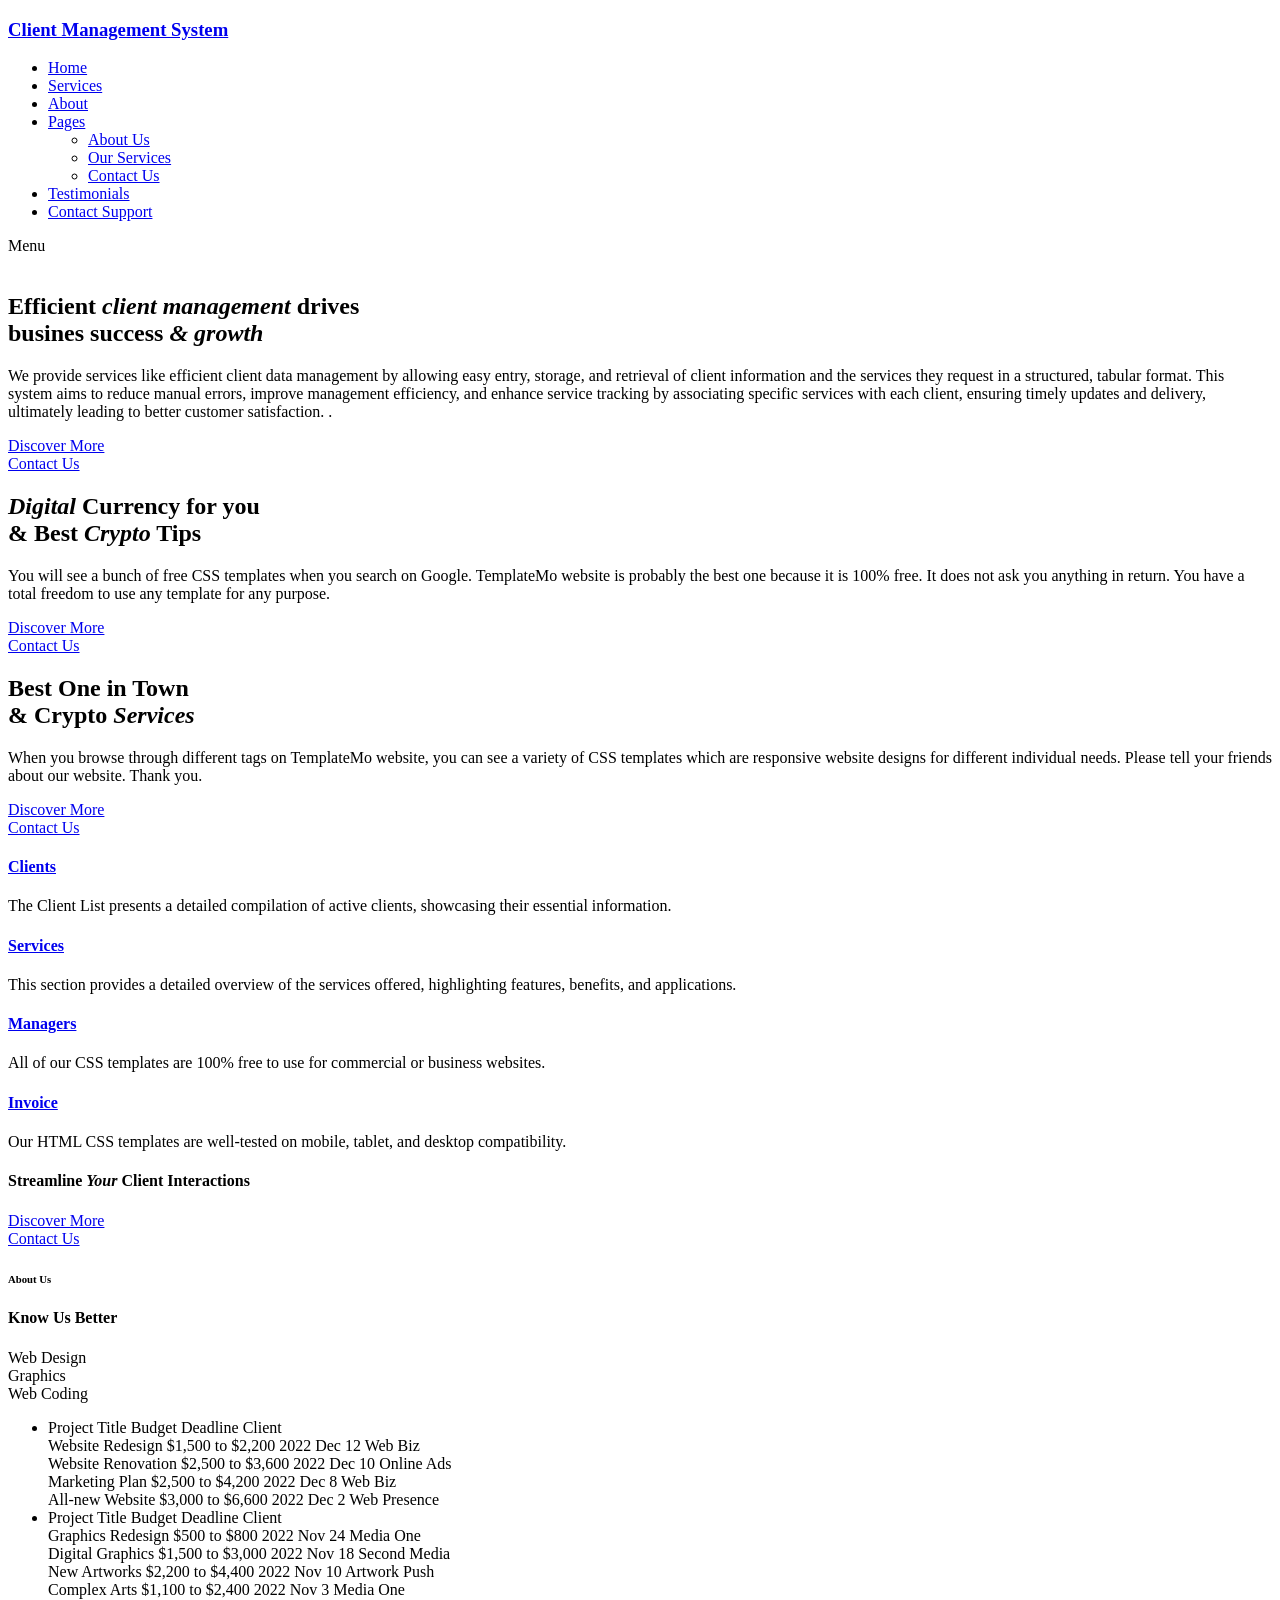
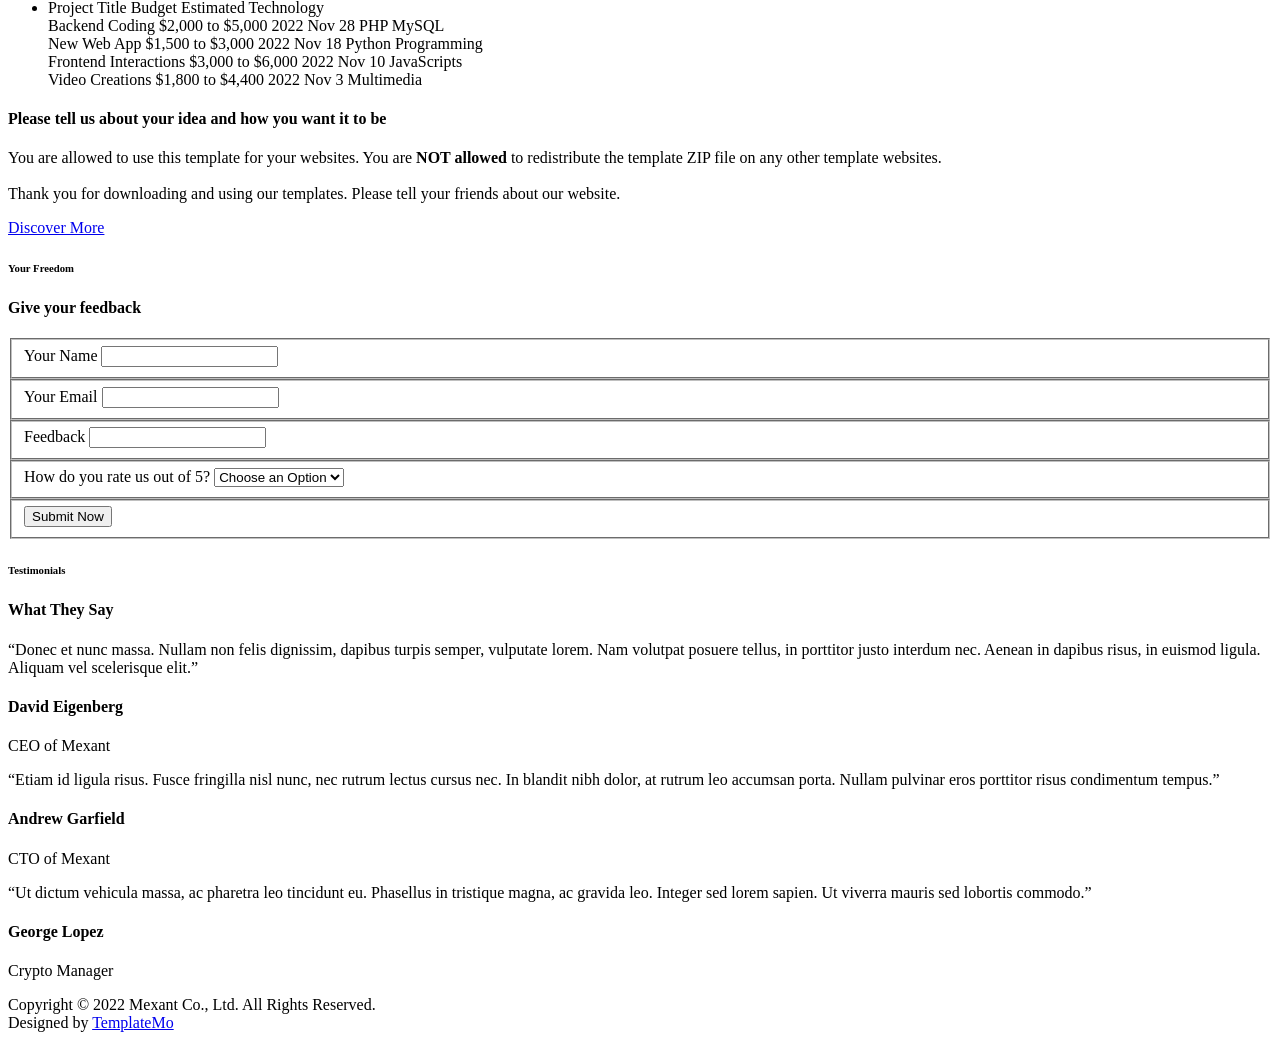
<file: index.html>
<!DOCTYPE html>
<html lang="en">

  <head>

    <meta charset="utf-8">
    <meta name="viewport" content="width=device-width, initial-scale=1, shrink-to-fit=no">
    <meta name="description" content="">
    <meta name="author" content="">
    <!--<link href="https://fonts.googleapis.com/css2?family=Poppins:wght@100;200;300;400;500;600;700;800;900&display=swap" rel="stylesheet">-->

    <title>Home Page</title>

    <!-- Bootstrap core CSS 
    <link href="vendor/bootstrap/css/bootstrap.min.css" rel="stylesheet">


    
    <link rel="stylesheet" href="assets/css/fontawesome.css">
    <link rel="stylesheet" href="assets/css/templatemo-574-mexant.css">
    <link rel="stylesheet" href="assets/css/owl.css">
    <link rel="stylesheet" href="assets/css/animate.css">
    <link rel="stylesheet" href="https://unpkg.com/swiper@7/swiper-bundle.min.css">
    <link rel="stylesheet" href="index.css">-->
<!--

TemplateMo 574 Mexant

https://templatemo.com/tm-574-mexant

-->
  </head>

<body>


  <!-- ***** Header Area Start ***** -->
  <header class="header-area header-sticky">
      <div class="container">
          <div class="row">
              <div class="col-12">
                  <nav class="main-nav">
                      <!-- ***** Logo Start ***** -->
                      <a href="index.html" class="logo">
                         <h3 class="bold-white">Client Management System</h3>
                      </a>
                      <!-- ***** Logo End ***** -->
                      <!-- ***** Menu Start ***** -->
                      <ul class="nav">
                          <li class="scroll-to-section"><a href="#top" class="active">Home</a></li>
                          <li class="scroll-to-section"><a href="#services">Services</a></li>
                          <li class="scroll-to-section"><a href="#about">About</a></li>
                          <li class="has-sub">
                              <a href="javascript:void(0)">Pages</a>
                              <ul class="sub-menu">
                                  <li><a href="about-us.html">About Us</a></li>
                                  <li><a href="our-services.html">Our Services</a></li>
                                  <li><a href="contact-us.html">Contact Us</a></li>
                              </ul>
                          </li>
                          <li class="scroll-to-section"><a href="#testimonials">Testimonials</a></li>
                          <li><a href="contact-us.html">Contact Support</a></li> 
                      </ul>        
                      <a class='menu-trigger'>
                          <span>Menu</span>
                      </a>
                      <!-- ***** Menu End ***** -->
                  </nav>
              </div>
          </div>
      </div>
  </header>
  <!-- ***** Header Area End ***** -->

  <!-- ***** Main Banner Area Start ***** -->
  <div class="swiper-container" id="top">
    <div class="swiper-wrapper">
      <div class="swiper-slide">
        <!--<div class="slide-inner" style="background-image:url(assets/images/slide-01.jpg)">-->
          <div class="container">
            <div class="row">
              <div class="col-lg-8">
                <div class="header-text">
                  <br>
                  <h2> Efficient<em> client management </em> drives <br> busines success  <em>&amp; growth</em></h2>
                  <div class="div-dec"></div>
                  <p> We provide services like efficient client data management by allowing easy entry, storage, and retrieval of client information and the services they request in a structured, tabular format. This system aims to reduce manual errors, improve management efficiency, and enhance service tracking by associating specific services with each client, ensuring timely updates and delivery, ultimately leading to better customer satisfaction.
   
                    .</p>
                  <div class="buttons">
                    <div class="green-button">
                      <a href="#services">Discover More</a> <!-- This button links to the services section -->
                  </div>
                    <div class="orange-button">
                      <a href="#">Contact Us</a>
                    </div>
                  </div>
                </div>
              </div>
            </div>
          </div>
        </div>
      </div>
      <div class="swiper-slide">
        <!--<div class="slide-inner" style="background-image:url(assets/images/slide-02.jpg)">-->
          <div class="container">
            <div class="row">
              <div class="col-lg-8">
                <div class="header-text">
                  <h2><em>Digital</em> Currency for you <br>&amp; Best <em>Crypto</em> Tips</h2>
                  <div class="div-dec"></div>
                  <p>You will see a bunch of free CSS templates when you search on Google. TemplateMo website is probably the best one because it is 100% free. It does not ask you anything in return. You have a total freedom to use any template for any purpose.</p>
                  <div class="buttons">
                    <div class="green-button">
                      <a href="#services">Discover More</a> <!-- This button links to the services section -->
                  </div>
                    <div class="orange-button">
                      <a href="#">Contact Us</a>
                    </div>
                  </div>
                </div>
              </div>
            </div>
          </div>
        </div>
      </div>
      <div class="swiper-slide">
        <!--<div class="slide-inner" style="background-image:url(assets/images/slide-03.jpg)">-->
          <div class="container">
            <div class="row">
              <div class="col-lg-8">
                <div class="header-text">
                  <h2>Best One in Town<br>&amp; Crypto <em>Services</em></h2>
                  <div class="div-dec"></div>
                  <p>When you browse through different tags on TemplateMo website, you can see a variety of CSS templates which are responsive website designs for different individual needs. Please tell your friends about our website. Thank you.</p>
                  <div class="buttons">
                    <div class="green-button">
                      <a href="#services">Discover More</a> <!-- This button links to the services section -->
                  </div>
                  
                    <div class="orange-button">
                      <a href="#">Contact Us</a>
                    </div>
                  </div>
                </div>
              </div>
            </div>
          </div>
        </div>
      </div>
    </div>
    <div class="swiper-button-next swiper-button-white"></div>
    <div class="swiper-button-prev swiper-button-white"></div>
  </div>

  <!-- ***** Main Banner Area End ***** -->

  <section class="services" id="services">
    <div class="container">
      <div class="row">
        <div class="col-lg-6">
          <div class="service-item">
            <i class="fas fa-archive"></i>
            
            <a href="/clients"><h4>Clients</h4></a>
            <p>The Client List presents a detailed compilation of active clients, showcasing their essential information.</p>
          </div>
        </div>
        <div class="col-lg-6">
          <div class="service-item">
            <i class="fas fa-cloud"></i>
            <a href="/services"><h4>Services</h4></a>
            
            <p>This section provides a detailed overview of the services offered, highlighting features, benefits, and applications.</p>
          </div>
        </div>
        <div class="col-lg-6">
          <div class="service-item">
            <i class="fas fa-charging-station"></i>
            <a href="client_managers.html"> <h4>Managers</h4></a>
           
            <p>All of our CSS templates are 100% free to use for commercial or business websites.</p>
          </div>
        </div>
        <div class="col-lg-6">
          <div class="service-item">
            <i class="fas fa-suitcase"></i>
            <a href="invoice.html"> <h4>Invoice</h4></a>
            
            <p>Our HTML CSS templates are well-tested on mobile, tablet, and desktop compatibility.</p>
          </div>
        </div>
        
  <section class="simple-cta">
    <div class="container">
      <div class="row">
        <div class="col-lg-5">
          <h4>Streamline  <em>Your </em> Client <strong>Interactions</strong>   </h4>
        </div>
        <div class="col-lg-7">
          <div class="buttons">
        
            <div class="green-button">
              <a href="#services">Discover More</a> <!-- This button links to the services section -->
          </div>
            <div class="orange-button">
              <a href="#">Contact Us</a>
            </div>
          </div>
        </div>
      </div>
    </div>
  </section>

  <section class="about-us" id="about">
    <div class="container">
      <div class="row">
        <div class="col-lg-6 offset-lg-3">
          <div class="section-heading">
            <h6>About Us</h6>
            <h4>Know Us Better</h4>
          </div>
        </div>
        <div class="col-lg-8">
          <div class="naccs">
            <div class="tabs">
              <div class="row">
                <div class="col-lg-12">
                  <div class="menu">
                    <div class="active gradient-border"><span>Web Design</span></div>
                    <div class="gradient-border"><span>Graphics</span></div>
                    <div class="gradient-border"><span>Web Coding</span></div>
                  </div>
                </div>
                <div class="col-lg-12">
                  <ul class="nacc">
                    <li class="active">
                      <div>
                        <div class="main-list">
                          <span class="title">Project Title</span>
                          <span class="title">Budget</span>
                          <span class="title">Deadline</span>
                          <span class="title">Client</span>
                        </div>
                        <div class="list-item">
                          <span class="item item-title">Website Redesign</span>
                          <span class="item">$1,500 to $2,200</span>
                          <span class="item">2022 Dec 12</span>
                          <span class="item">Web Biz</span>
                        </div>
                        <div class="list-item">
                          <span class="item item-title">Website Renovation</span>
                          <span class="item">$2,500 to $3,600</span>
                          <span class="item">2022 Dec 10</span>
                          <span class="item">Online Ads</span>
                        </div>
                        <div class="list-item">
                          <span class="item item-title">Marketing Plan</span>
                          <span class="item">$2,500 to $4,200</span>
                          <span class="item">2022 Dec 8</span>
                          <span class="item">Web Biz</span>
                        </div>
                        <div class="list-item last-item">
                          <span class="item item-title">All-new Website</span>
                          <span class="item">$3,000 to $6,600</span>
                          <span class="item">2022 Dec 2</span>
                          <span class="item">Web Presence</span>
                        </div>
                      </div>
                    </li>
                    <li>
                      <div>
                        <div class="main-list">
                          <span class="title">Project Title</span>
                          <span class="title">Budget</span>
                          <span class="title">Deadline</span>
                          <span class="title">Client</span>
                        </div>
                        <div class="list-item">
                          <span class="item item-title">Graphics Redesign</span>
                          <span class="item">$500 to $800</span>
                          <span class="item">2022 Nov 24</span>
                          <span class="item">Media One</span>
                        </div>
                        <div class="list-item">
                          <span class="item item-title">Digital Graphics</span>
                          <span class="item">$1,500 to $3,000</span>
                          <span class="item">2022 Nov 18</span>
                          <span class="item">Second Media</span>
                        </div>
                        <div class="list-item">
                          <span class="item item-title">New Artworks</span>
                          <span class="item">$2,200 to $4,400</span>
                          <span class="item">2022 Nov 10</span>
                          <span class="item">Artwork Push</span>
                        </div>
                        <div class="list-item last-item">
                          <span class="item item-title">Complex Arts</span>
                          <span class="item">$1,100 to $2,400</span>
                          <span class="item">2022 Nov 3</span>
                          <span class="item">Media One</span>
                        </div>
                    </li>
                    <li>
                      <div>
                        <div class="main-list">
                          <span class="title">Project Title</span>
                          <span class="title">Budget</span>
                          <span class="title">Estimated</span>
                          <span class="title">Technology</span>
                        </div>
                        <div class="list-item">
                          <span class="item item-title">Backend Coding</span>
                          <span class="item">$2,000 to $5,000</span>
                          <span class="item">2022 Nov 28</span>
                          <span class="item">PHP MySQL</span>
                        </div>
                        <div class="list-item">
                          <span class="item item-title">New Web App</span>
                          <span class="item">$1,500 to $3,000</span>
                          <span class="item">2022 Nov 18</span>
                          <span class="item">Python Programming</span>
                        </div>
                        <div class="list-item">
                          <span class="item item-title">Frontend Interactions</span>
                          <span class="item">$3,000 to $6,000</span>
                          <span class="item">2022 Nov 10</span>
                          <span class="item">JavaScripts</span>
                        </div>
                        <div class="list-item last-item">
                          <span class="item item-title">Video Creations</span>
                          <span class="item">$1,800 to $4,400</span>
                          <span class="item">2022 Nov 3</span>
                          <span class="item">Multimedia</span>
                        </div>
                      </div>
                    </li>
                  </ul>
                </div>
              </div>
            </div>
          </div>
        </div>
        <div class="col-lg-4">
          <div class="right-content">
            <h4>Please tell us about your idea and how you want it to be</h4>
            <p>You are allowed to use this template for your websites. You are <b>NOT allowed</b> to redistribute the template ZIP file on any other template websites.<br><br>Thank you for downloading and using our templates. Please tell your friends about our website.</p>
            <div class="green-button">
              
                <a href="#services">Discover More</a> <!-- This button links to the services section -->
            
            </div>
          </div>
        </div>
      </div>
    </div>
  </section>

  <section class="calculator">
    <div class="container">
      <div class="row">
        <div class="col-lg-7">
          <div class="left-image">
            <!--<img src="assets/images/calculator-image.png" alt="">-->
          </div>
        </div>
        <div class="col-lg-5">
          <div class="section-heading">
            <h6>Your Freedom</h6>
            <h4>Give your feedback</h4>
          </div>
          <form id="calculate" action="" method="get">
            <div class="row">
              <div class="col-lg-6">
                <fieldset>
                  <label for="name">Your Name</label>
                  <input type="name" name="name" id="name" placeholder="" autocomplete="on" required>
                </fieldset>
              </div>
              <div class="col-lg-6">
                <fieldset>
                  <label for="email">Your Email</label>
                  <input type="text" name="email" id="email" pattern="[^ @]*@[^ @]*" placeholder="" required="">
                </fieldset>
              </div>
              <div class="col-lg-12">
                <fieldset>
                  <label for="subject">Feedback</label>
                  <input type="subject" name="subject" id="subject" placeholder="" autocomplete="on" >
                </fieldset>
              </div>
              <div class="col-lg-12">
                <fieldset>
                  <label for="chooseOption" class="form-label">How do you rate us out of 5?</label>
                  <select name="Category" class="form-select" aria-label="Default select example" id="chooseOption" onchange="this.form.click()">
                      <option selected>Choose an Option</option>
                      <option type="checkbox" name="option1" value="Online Banking">1</option>
                      <option value="Financial Control">2</option>
                      <option value="Yearly Profit">3</option>
                      <option value="Crypto Investment">4</option>
                      <option value="Crypto Investment">5</option>
                  </select>
              </fieldset>
              </div>
              <div class="col-lg-12">
                <fieldset>
                  <button type="submit" id="form-submit" class="orange-button">Submit Now</button>
                </fieldset>
              </div>
            </div>
          </form>
        </div>
      </div>
    </div>
  </section>

  <section class="testimonials" id="testimonials">
    <div class="container">
      <div class="row">
        <div class="col-lg-6 offset-lg-3">
          <div class="section-heading">
            <h6>Testimonials</h6>
            <h4>What They Say</h4>
          </div>
        </div>
        <div class="col-lg-10 offset-lg-1">
          <div class="owl-testimonials owl-carousel" style="position: relative; z-index: 5;">
            <div class="item">
              <i class="fa fa-quote-left"></i>
              <p>“Donec et nunc massa. Nullam non felis dignissim, dapibus turpis semper, vulputate lorem. Nam volutpat posuere tellus, in porttitor justo interdum nec. Aenean in dapibus risus, in euismod ligula. Aliquam vel scelerisque elit.”</p>
              <h4>David Eigenberg</h4>
              <span>CEO of Mexant</span>
              <div class="right-image">
              <!--<img src="assets/images/testimonials-01.jpg" alt="">-->
              </div>
            </div>
            <div class="item">
              <i class="fa fa-quote-left"></i>
              <p>“Etiam id ligula risus. Fusce fringilla nisl nunc, nec rutrum lectus cursus nec. In blandit nibh dolor, at rutrum leo accumsan porta. Nullam pulvinar eros porttitor risus condimentum tempus.”</p>
              <h4>Andrew Garfield</h4>
              <span>CTO of Mexant</span>
              <div class="right-image">
                <!--<img src="assets/images/testimonials-01.jpg" alt="">-->
              </div>
            </div>
            <div class="item">
              <i class="fa fa-quote-left"></i>
              <p>“Ut dictum vehicula massa, ac pharetra leo tincidunt eu. Phasellus in tristique magna, ac gravida leo. Integer sed lorem sapien. Ut viverra mauris sed lobortis commodo.”</p>
              <h4>George Lopez</h4>
              <span>Crypto Manager</span>
              <div class="right-image">
               <!-- <img src="assets/images/testimonials-01.jpg" alt="">-->
              </div>
            </div>
          </div>
        </div>
      </div>
    </div>
  </section>

  <section class="partners">
    <div class="container">
      <div class="row">
        <div class="col-lg-2 col-sm-4 col-6">
          <div class="item">
            <!--<img src="assets/images/client-01.png" alt="">-->
          </div>
        </div>
        <div class="col-lg-2 col-sm-4 col-6">
          <div class="item">
            <!--<img src="assets/images/client-01.png" alt="">-->
          </div>
        </div>
        <div class="col-lg-2 col-sm-4 col-6">
          <div class="item">
            <!--<img src="assets/images/client-01.png" alt="">-->
          </div>
        </div>
        <div class="col-lg-2 col-sm-4 col-6">
          <div class="item">
            <!--<img src="assets/images/client-01.png" alt="">-->
          </div>
        </div>
        <div class="col-lg-2 col-sm-4 col-6">
          <div class="item">
            <!--<img src="assets/images/client-01.png" alt="">-->
          </div>
        </div>
        <div class="col-lg-2 col-sm-4 col-6">
          <div class="item">
            <!--<img src="assets/images/client-01.png" alt="">-->
          </div>
        </div>
      </div>
    </div>
  </section>

  <footer>
    <div class="container">
      <div class="row">
        <div class="col-lg-12">
          <p>Copyright © 2022 Mexant Co., Ltd. All Rights Reserved. 
          
          <br>Designed by <a title="CSS Templates" rel="sponsored" href="https://templatemo.com" target="_blank">TemplateMo</a></p>
        </div>
      </div>
    </div>
  </footer>

  <!-- Scripts -->
  <!-- Bootstrap core JavaScript 
   <!-- <script src="vendor/jquery/jquery.min.js"></script>
    <script src="vendor/bootstrap/js/bootstrap.bundle.min.js"></script>

    <script src="assets/js/isotope.min.js"></script>
    <script src="assets/js/owl-carousel.js"></script>

    <script src="assets/js/tabs.js"></script>
    <script src="assets/js/swiper.js"></script>
    <script src="assets/js/custom.js"></script>
    <script>
        var interleaveOffset = 0.5;

      var swiperOptions = {
        loop: true,
        speed: 1000,
        grabCursor: true,
        watchSlidesProgress: true,
        mousewheelControl: true,
        keyboardControl: true,
        navigation: {
          nextEl: ".swiper-button-next",
          prevEl: ".swiper-button-prev"
        },
        on: {
          progress: function() {
            var swiper = this;
            for (var i = 0; i < swiper.slides.length; i++) {
              var slideProgress = swiper.slides[i].progress;
              var innerOffset = swiper.width * interleaveOffset;
              var innerTranslate = slideProgress * innerOffset;
              swiper.slides[i].querySelector(".slide-inner").style.transform =
                "translate3d(" + innerTranslate + "px, 0, 0)";
            }      
          },
          touchStart: function() {
            var swiper = this;
            for (var i = 0; i < swiper.slides.length; i++) {
              swiper.slides[i].style.transition = "";
            }
          },
          setTransition: function(speed) {
            var swiper = this;
            for (var i = 0; i < swiper.slides.length; i++) {
              swiper.slides[i].style.transition = speed + "ms";
              swiper.slides[i].querySelector(".slide-inner").style.transition =
                speed + "ms";


                
            }
          }
        }
      };

      var swiper = new Swiper(".swiper-container", swiperOptions);
    </script>-->
  </body>
</html>
</file>
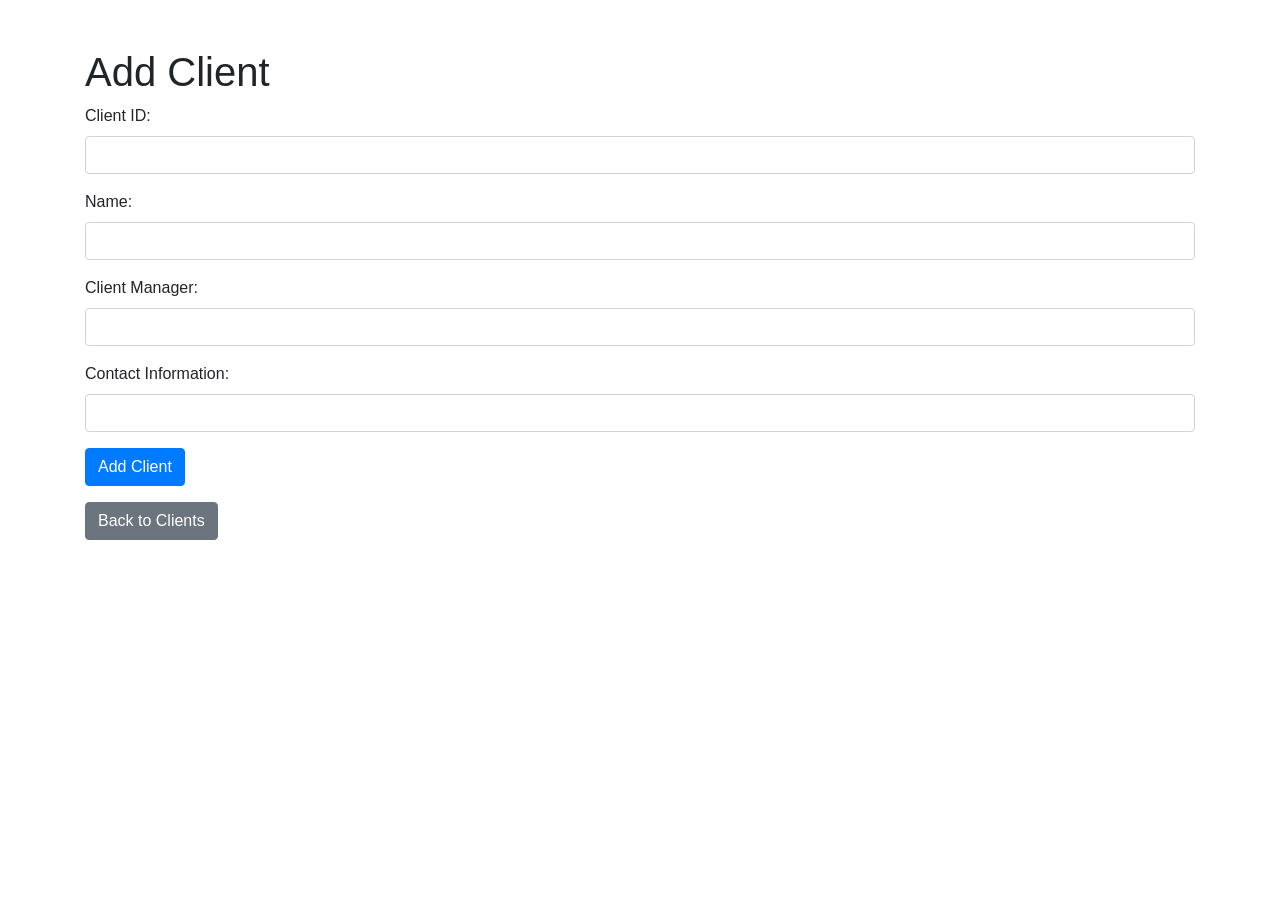
<file: add_client.html>
<!DOCTYPE html>
<html lang="en">
<head>
    <meta charset="UTF-8">
    <meta name="viewport" content="width=device-width, initial-scale=1.0">
    <title>Add Client</title>
    <link rel="stylesheet" href="https://maxcdn.bootstrapcdn.com/bootstrap/4.5.2/css/bootstrap.min.css">
    <style>
        .error {
            color: red;
        }
    </style>
    <script>
        function validateForm() {
            let name = document.getElementById('name').value;
            let client_id = document.getElementById('client_id').value;
            let client_manager = document.getElementById('client_manager').value;
            let contact_info = document.getElementById('contact_info').value;
            let errorMessage = '';

            // Regular expression for alphanumeric check
            let alphanumericRegex = /^[A-Za-z0-9]+$/;
            let nameRegex = /\d/;  // Used to check if the name contains digits

            if (nameRegex.test(name)) {
                errorMessage += 'Name should not contain numbers.\n';
            }

            if (!alphanumericRegex.test(client_id)) {
                errorMessage += 'Client ID can only contain letters and numbers.\n';
            }

            if (nameRegex.test(client_manager)) {
                errorMessage += 'Client Manager should not contain numbers.\n';
            }

            if (contact_info === '') {
                errorMessage += 'Contact Information is required.\n';
            }

            if (errorMessage) {
                document.getElementById('error-message').innerText = errorMessage;
                return false;  // Prevent form submission
            }

            return true;  // Allow form submission
        }
    </script>
</head>
<body>
    <div class="container">
        <h1 class="mt-5">Add Client</h1>
        <div id="error-message" class="error"></div>
        <form action="/client/add" method="post" onsubmit="return validateForm()">
            <div class="form-group">
                <label for="client_id">Client ID:</label>
                <input type="text" class="form-control" id="client_id" name="client_id" required>
            </div>
            <div class="form-group">
                <label for="name">Name:</label>
                <input type="text" class="form-control" id="name" name="name" required>
            </div>
            <div class="form-group">
                <label for="client_manager">Client Manager:</label>
                <input type="text" class="form-control" id="client_manager" name="client_manager" required>
            </div>
            <div class="form-group">
                <label for="contact_info">Contact Information:</label>
                <input type="text" class="form-control" id="contact_info" name="contact_info" required> <!-- Changed to text -->
            </div>
            <button type="submit" class="btn btn-primary">Add Client</button>
        </form>
        <a href="/clients" class="btn btn-secondary mt-3">Back to Clients</a>
    </div>
</body>
</html>
</file>
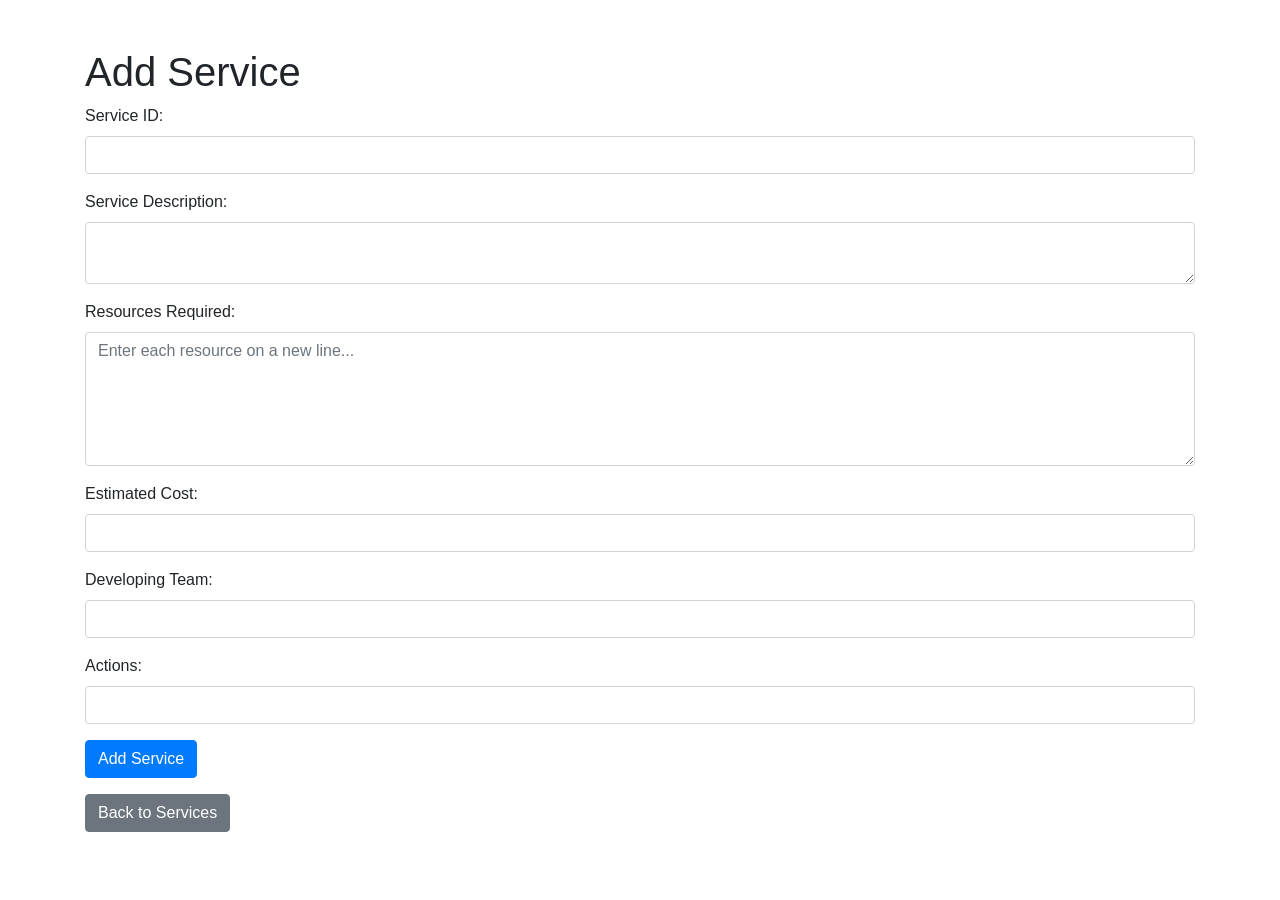
<file: add_services.html>
<!DOCTYPE html>
<html lang="en">
<head>
    <meta charset="UTF-8">
    <meta name="viewport" content="width=device-width, initial-scale=1.0">
    <title>Add Service</title>
    <link rel="stylesheet" href="https://maxcdn.bootstrapcdn.com/bootstrap/4.5.2/css/bootstrap.min.css">
    <style>
        .error {
            color: red;
        }
    </style>
    <script>
        function validateForm() {
            let service_description = document.getElementById('service_description').value;
            let resources_required = document.getElementById('resources_required').value;
            let estimated_cost = document.getElementById('estimated_cost').value;
            let developing_team = document.getElementById('developing_team').value;
            let actions = document.getElementById('actions').value;
            let errorMessage = '';

            // Regular expression for alphanumeric check
            let numericRegex = /^\d+(\.\d{1,2})?$/; // Allow decimal numbers

            if (service_description.trim() === '') {
                errorMessage += 'Service Description is required.\n';
            }

            if (resources_required.trim() === '') {
                errorMessage += 'Resources Required is required.\n';
            }

            if (!numericRegex.test(estimated_cost)) {
                errorMessage += 'Estimated Cost must be a valid number.\n';
            }

            if (developing_team.trim() === '') {
                errorMessage += 'Developing Team is required.\n';
            }

            if (actions.trim() === '') {
                errorMessage += 'Actions are required.\n';
            }

            if (errorMessage) {
                document.getElementById('error-message').innerText = errorMessage;
                return false;  // Prevent form submission
            }

            return true;  // Allow form submission
        }
    </script>
</head>
<body>
    <div class="container">
        <h1 class="mt-5">Add Service</h1>
        <div id="error-message" class="error"></div>
        <form action="/services/add" method="post" onsubmit="return validateForm()">

            <!-- Service ID -->
            <div class="form-group">
                <label for="service_id">Service ID:</label>
                <input type="number" class="form-control" id="service_id" name="service_id" required>
            </div>
            <div class="form-group">
                <label for="service_description">Service Description:</label>
                <textarea class="form-control" id="service_description" name="service_description" required></textarea>
            </div>
            <div class="form-group">
                <label for="resources_required">Resources Required:</label>
                <textarea class="form-control" id="resources_required" name="resources_required" rows="5" required placeholder="Enter each resource on a new line..."></textarea>
            </div>
            <div class="form-group">
                <label for="estimated_cost">Estimated Cost:</label>
                <input type="number" class="form-control" id="estimated_cost" name="estimated_cost" step="0.01" required>
            </div>
            <div class="form-group">
                <label for="developing_team">Developing Team:</label>
                <input type="text" class="form-control" id="developing_team" name="developing_team" required>
            </div>
            <div class="form-group">
                <label for="actions">Actions:</label>
                <input type="text" class="form-control" id="actions" name="actions" required>
            </div>
            <button type="submit" class="btn btn-primary">Add Service</button>
        </form>
        <a href="/services" class="btn btn-secondary mt-3">Back to Services</a>
    </div>
</body>
</html>
</file>
<file: index.css>
.bold-white {
    font-weight: bold;
    margin-top: 22px;
    color: white;
    white-space: nowrap;
}
.logo {
    position: fixed; /* Keeps it fixed on scroll */
    top: 0;          /* Sticks the logo at the top of the page */
    left: 0;         /* Aligns the logo to the left */
    padding: 10px 20px; /* Adds some padding for space */
    z-index: 1000;   /* Ensures the logo stays on top of other elements */
}

html {
    scroll-behavior: smooth;
}
.services {
    margin-bottom: 50px; /* Adjust the value as needed */
}
.table {
    color: #e0e0e0; /* Lighter color for the table text */
    background-color: rgba(255, 255, 255, 0.1); /* Slightly transparent background for the table */
    width: 100%; /* Make the table fill the width of the container */
    margin: 20px auto; /* Center the table */
    border-collapse: collapse; /* Merge borders for a cleaner look */
}

/* Table header styling */
.table thead th {
    background-color: rgba(255, 255, 255, 0.2); /* Light background for headers */
    color: #ffffff; /* White text for headers */
    font-weight: bold;
    padding: 12px;
    text-align: left; /* Align text to the left */
}

/* Table row styling */
.table tbody tr {
    border-bottom: 1px solid rgba(255, 255, 255, 0.1); /* Add subtle border between rows */
}

.table tbody td {
    padding: 10px;
    color: #f0f0f0; /* Lighter color for table data */
}

/* Hover effect for table rows */
.table tbody tr:hover {
    background-color: rgba(255, 255, 255, 0.05); /* Light hover effect */
}

/* Button styling */
.btn {
    margin-right: 5px; /* Add space between buttons */
    padding: 5px 10px;
}

/* Change Services button to blue */
.btn-dark {
    background-color: #007bff !important; /* Blue background */
    border-color: #007bff !important; /* Blue border */
}

/* Styling the buttons section below the table */
.buttons {
    display: flex;
    justify-content: center; /* Center the buttons */
    margin-top: 20px;
}

.green-button a, .orange-button a {
    padding: 10px 20px;
    border-radius: 4px;
    text-decoration: none;
    color: #fff;
    font-weight: bold;
}

.green-button a {
    background-color: #28a745; /* Green color */
}

.orange-button a {
    background-color: #ff8c00; /* Orange color */
}

.green-button a:hover, .orange-button a:hover {
    background-color: #006400; /* Dark green on hover */
}

.orange-button a:hover {
    background-color: #ff4500; /* Darker orange on hover */
}
</file>
